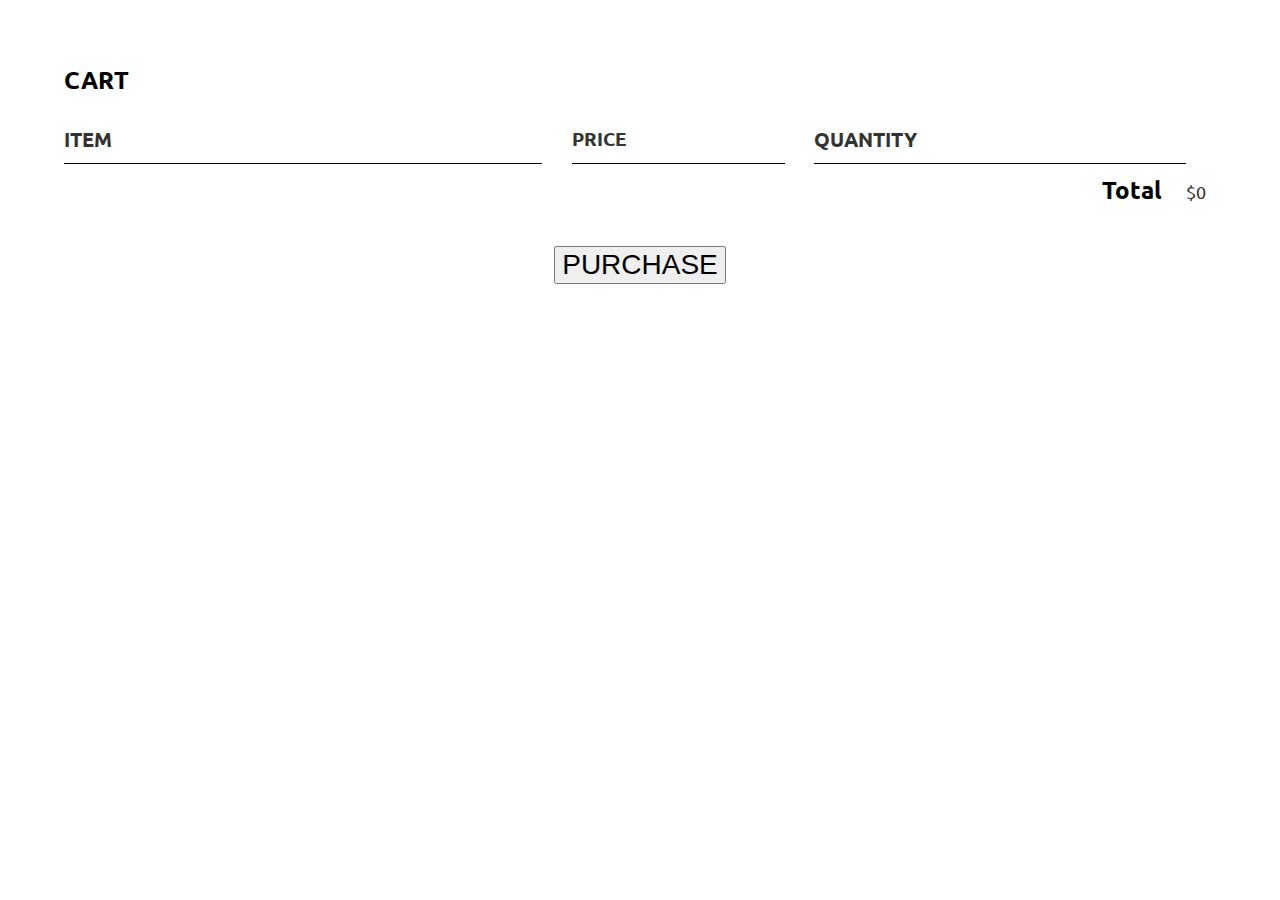
<file: Cart.html>
<!DOCTYPE html>
<html>
  <head>
    <meta charset="utf-8">
    <meta name="viewport" content="width=device-width, initial-scale=1.0">
    <title>Cart | On-Line Shop</title>
    <link href="style.css" rel="stylesheet" type="text/css" />
    <link href="https://fonts.googleapis.com/css2?family=Ubuntu:ital,wght@0,300;0,400;0,500;0,700;1,300;1,400;1,500;1,700&display=swap" rel="stylesheet">
    <script src="script.js" async></script>
  </head>

<body>
  <div style="margin:5%;">
<section class="container content-section">
            <h2 class="section-header">CART</h2>
            <div class="cart-row">
                <span class="cart-item cart-header cart-column">ITEM</span>
                <span class="cart-price cart-header cart-column">PRICE</span>
                <span class="cart-quantity cart-header cart-column">QUANTITY</span>
            </div>
            <div class="cart-items">
            </div>
            <div class="cart-total">
                <strong class="cart-total-title">Total</strong>
                <span class="cart-total-price">$0</span>
            </div>
            <button class="btn btn-primary btn-purchase" type="button">PURCHASE</button>
        </section>
  </div>

</body>
</html>
</file>
<file: style.css>
body{
  margin: 0%;
  width: 100%;
  font-family: 'Ubuntu', sans-serif; 
}
header{
  width: 100%;
  position: fixed;
  background-color: #1F2833;
  float: right;
  box-shadow: 0 4px 8px 0 rgba(0, 0, 0, 0.5);
}
header ul li {
  list-style-type: none;
  font-size: 15px;
  color:white;
  display: inline;
  
}
header ul .Login:hover{
  background-color:rgba(4, 6, 8, 0.719);
} 
header ul .Signup:hover{
  background-color:rgba(4, 6, 8, 0.719);
} 
header ul .Help:hover{
  background-color:rgba(4, 6, 8, 0.719);
}
header ul .Login, header ul .Signup, header ul .Help{

  padding-left: 2.5%;
  padding-right: 2.5%;
  padding-top: 1.8%;
  padding-bottom: 1.2%;
  text-decoration: none;
  color:rgb(209, 173, 13); 
}
header ul .Ad{
  margin-right: 20%;
}
header ul .Cart{
  margin-left: 5%;
  margin-right: 2%;
}
img.Cart{
  width: 25px;
  height: 25px;
  vertical-align: bottom;
}

header ul a{
  text-decoration: none;
  color:rgb(209, 173, 13);  
}
.modalLS{
  display: none; /* Hidden by default */
  position: fixed; /* Stay in place */
  z-index: 1; /* Sit on top */
  left: 0;
  top: 0;
  width: 100%; /* Full width */
  height: 100%; /* Full height */
  overflow: auto; /* Enable scroll if needed */
  background-color: rgba(0,0,0,0.4); /* Black w/ opacity */
  box-shadow: 0 4px 8px 0 rgba(0, 0, 0, 0.678);
}
.modal-content3 {
  background-color: #fefefe;
  margin: 2% auto; /* 15% from the top and centered */
  padding: 20px;
  border: 1px solid #888;
  width: 30%;
  height: 70%; /* Could be more or less, depending on screen size */
  background:  rgb(243, 159, 126);
  box-shadow: 0 4px 8px 0 rgba(0, 0, 0, 0.603);
}
.submitLogin{
  width: 82%;
  height: 30px;
  font-size: 20px;
  background-color: #1F2833;
  box-shadow: 0 4px 8px 0 rgba(0, 0, 0, 0.959);
  color: white;
  cursor: pointer;
}
.submitLogin:hover{
  background-color:rgba(4, 6, 8, 0.719);
}
img.ava{
  width: 130px; 
  height:130px; 
  margin-top:7%; 
  padding:0%;
}
.modal-content4 {
  background-color: #fefefe;
  margin: .5% auto; /* 15% from the top and centered */
  padding: 20px;
  border: 1px solid #888;
  width: 30%;
  height: 90%; /* Could be more or less, depending on screen size */
  background:  rgb(74, 206, 155);
  box-shadow: 0 4px 8px 0 rgba(0, 0, 0, 0.603);
}
.submitSignup{
  width: 82%;
  height: 30px;
  font-size: 20px;
  background-color: #1F2833;
  box-shadow: 0 4px 8px 0 rgba(0, 0, 0, 0.959);
  color: white;
  cursor: pointer;
}
.submitSignup:hover{
background-color:rgba(4, 6, 8, 0.966);
}
.fname, .lname{
width:39%; 
height:30px; 
font-size:14px;
padding: 0%;
margin: 0%;
}
.email, .password, .apassword{
  width:80%;
  height:30px; 
  font-size:14px;
  padding: 0%;
margin: 0%;
}
.LBS{
  width: 100%;
  height: 10%;
  padding-bottom: 0.05%;
  background-color: white;
}
.LBS ul li {
  list-style-type: none;
  font-size: 15px;
  color: black;
  display: inline;
}
.LBS ul .Brand{
  margin-right: 6%;
} 
.LBS ul .Dial{
  margin-right: 8%;
}
img.Call{
  width: 25px;
  height: 25px;
  vertical-align: bottom;
  margin: 0%;
  margin-bottom: .5%;
  margin-left: .5%;
}
img.Brand{
  width: 17%;
  vertical-align: bottom;
  padding-left: 6%;
  padding-right: 1%;
  padding-top: .5%;
}
img.Search{
  width: 25px;
  height: 25px;
  vertical-align: bottom;
  padding-right: 13%;
  padding-left: 5%;
  margin-right: 0.8%;
  cursor: pointer;
}
.LBS ul li a{
  text-decoration: none;
  color:rgb(240, 226, 38);  
}
.LBS ul input[type=text] {
  padding-top: 8px;
  padding-bottom: 8px;
  border: none;
  font-size: 16px;
  margin-left: 4%;
}
.LBS ul button {
  padding-top: 3px;
  padding-bottom: 8px;
  margin-top: 10px;
  border: none;
  font-size: 17px;
  margin-right: 5%;
}
.LBS ul button:hover {
  background: #ccc;
}

nav{
  width: 100%;
  height: 8%;
  padding-top: 1px;
  padding-bottom: 0.05%;
  background-color: rgb(104, 21, 21);
}
nav ul a li {
  list-style-type: none;
  font-size: 15px;
  color:whitesmoke;
  display: inline;
  padding-left: 3%;
  padding-right: 3%;
  padding-top: 1.3%;
  padding-bottom: 1.3%;
}
nav ul a{
  list-style-type: none;
  font-size: 15px;
  color: rgb(213, 214, 169);
  display: inline;
  text-decoration: none;
}
nav ul a li:hover{
  background-color:rgb(63, 13, 13);
}
nav ul .Home{
  margin-left: 0%;
}
nav ul .ContactUs{
  margin-right: 5%;
}
/*nav ul li{
  margin-right: 8.2%;
}*/

.MySlides {
  position: static;
  width: 100%;
  padding-top: 177px;
  display:none;
  }
.centered {
  position: absolute;
  top: 50%;
  left: 50%;
}
.Product{
  width: 100%;
  height: 20%;
  background-color:whitesmoke;
  margin: 0px;
  float: left;
}
.Product .row .column ul li{
  list-style-type: none;
}
img.Grocery, img.household, img.personalcare, img.packedfoods{
  width: 80%;
  height: 80%;
}
.column {
  float: left;
  width: 21.70%;
  height: 100%;
  margin: 0px;
  padding-right: 3%;
  padding-top: 3%;
  padding-bottom: 3%;
}
.column ul{
  margin: 0px;
}
.column ul li{
  border-radius: 25px;
  border: 2px solid rgb(187, 187, 187);
  margin: 0px;
  background-color: white;
  box-shadow: 0 4px 8px 0 rgba(0, 0, 0, 0.5);
}
.column ul .Bar:hover{
  background-color:rgba(6, 9, 12, 0.993);
}
.column ul a li{
  background-color: #1F2833;
}
.column ul a{
  text-decoration: none;
  color: white;
}
.row:after {
  display: table;
}

footer{
  width: 100%;
  height: 22%;
  font-size: 13px;
  background-color:  rgb(187, 110, 110);
}
.footerNav{
  background-color:rgb(8, 8, 8);
  height: 10%;
  width: 100%;
}
.footerNav div{
  width: 33.3%;
  height: 270px;
  float: left;
  background-color:rgb(8, 8, 8);
  font-size: 18px;
}
.footerNav div ul{
  padding: 1%;
}
.footerNav div ul li{
  list-style-type: none;
  margin-right: 25%;
}
.footerNav div ul li a{
  text-decoration: none;
  color: white;
  font-size: 13px;
}

@media (max-width: 374px)  {

header ul li {
  font-size: 10px;
}

img.Cart{
  width: 5%;
  height: 5%;
}
img.Call{
  width: 5%;
  height: 5%;
  padding-top: 2%;
}

.LBS ul .Dial{
  font-size: 12px;
}
.LBS ul .Brand{
  margin-right: 1%;
} 
img.Brand{
  width: 55%;
  padding-left: 1%;
  padding-right: 1%;
  }
.LBS ul input[type=text] {
  padding-top: 8px;
  padding-bottom: 8px;
  border: none;
  font-size: 16px;
}
nav{
  height: 10%;
  margin-right: 5%;
  padding: 0.1%;
}
nav ul{
  padding-right: 5%;
}
nav ul li a{
  font-size: 10px;
  padding-top: 0%;
  padding-bottom: 0%;
}
nav ul .Home{
  margin: 0%;
}
nav ul .ContactUs{
  padding-right: 0%;
}
nav ul li{
 padding-right: 3%;
}
.MySlides {
  position: static;
  width: 100%;
  padding-top: 68%;
  display:none;
  }
h3{
  font-size: 10px;
}
img.Grocery,img.household, img.personalcare, img.packedfoods{
  width: 80%;
  height: 80%;
}
.column {
  float: left;
  width: 43%;
  height: 100%;
  margin: 0px;
  padding-top: 3%;
  padding-bottom: 3%;
}
footer{
  font-size: 10px;
}
.footerNav{
  list-style-type: none;
  width: 100%;
}
.footerNav div{
  width: 100%;
  height: 100%;
  float: none;
  vertical-align: middle;
  padding-right: 0%;
  margin-right: 0%;
}
.footerNav div ul {
  padding-top: 15%;
  padding-left: 10%;
padding-right: 0%;
  margin-right: 0%;
  padding-bottom: 0%;
  margin-bottom: 0%;
}
img.logo2{
  text-align: center;
  vertical-align: middle;
}
.footerNav div ul li b{
  text-decoration: none;
  font-size: 14px;
}
.footerNav div ul li a{
  text-decoration: none;
  font-size: 14px;
  padding-left: 5%;
}
}
@media (min-width: 375px) and (max-width: 424px){
header ul li {
  font-size: 10px;
}
header ul .Login, header ul .Signup, header ul .Help{
  padding-right: 1%;
}
header ul .Login{
  padding-left: 1%;
}
header ul .Ad{
padding-right: 1%;
}
.Ad{
  font-size: 8px;
}
img.Cart{
  width: 3%;
  height: 3%;
}
img.Call{
  width: 5%;
  height: 5%;
  padding-top: 2%;
}

.LBS ul .Dial{
  font-size: 12px;
}
.LBS ul .Brand{
  margin-right: 1%;
} 
img.Brand{
  width: 55%;
  padding-left: 1%;
  padding-right: 1%;
  }
.LBS ul input[type=text] {
  padding-top: 8px;
  padding-bottom: 8px;
  border: none;
  font-size: 16px;
}
nav{
  height: 10%;
  margin-right: 5%;
  padding: 0.1%;
}
nav ul{
  padding-right: 10%;
}
nav ul li a{
  font-size: 10px;
  padding-top: 0%;
  padding-bottom: 0%;
}
nav ul .Home{
  margin: 0%;
}
nav ul .ContactUs{
  padding-right: 0%;
}
nav ul li{
 padding-right: 3%;
}
.MySlides {
  position: static;
  width: 100%;
  padding-top: 60%;
  display:none;
  }
h3{
  font-size: 10px;
}
img.Grocery,img.household, img.personalcare, img.packedfoods{
  width: 80%;
  height: 80%;
}
.column {
  float: left;
  width: 43%;
  height: 100%;
  margin: 0px;
  padding-top: 3%;
  padding-bottom: 3%;
}
footer{
  font-size: 10px;
}
.footerNav{
  list-style-type: none;
  width: 100%;
}
.footerNav div{
  width: 100%;
  height: 100%;
  float: none;
  vertical-align: middle;
  padding-right: 0%;
  margin-right: 0%;
  padding-bottom: 0%;
  margin-bottom: 0%;
}
.footerNav div ul {
  padding-top: 15%;
  padding-left: 10%;
  padding-right: 0%;
  margin-right: 0%;
  padding-bottom: 0%;
  margin-bottom: 0%;
}
.footerNav div ul li{
  margin-left: 5%;
}
img.logo2{
  text-align: center;
  vertical-align: middle;
}
.footerNav div ul li b{
  text-decoration: none;
  font-size: 14px;
}
.footerNav div ul li a{
  text-decoration: none;
  font-size: 14px;
  padding-left: 5%;
}
}
@media (min-width: 425px) and (max-width: 767px){
header ul li {
  font-size: 8px;
  padding-right: 1%;
}
header ul .Ad{
  padding-right: 5%;
}
header ul .Cart{
  padding-left: 1%;
  padding-right: 2%;
}
img.Cart{
  width: 2%;
  height: 2%;
}
img.Call{
  width: 2%;
  height: 2%;
  padding-bottom: 1%;
}
.LBS ul .Dial{
  font-size: 10px;
  padding-right: 0%;
}
.LBS ul .Brand{
  margin-right: 1%;
} 
img.Brand{
  width: 25%;
  padding-left: 0.5%;
  padding-right: 0.5%;
  }
img.Search{
  width: 20px;
  height: 20px;
}
.LBS ul input[type=text] {
  padding-top: 8px;
  padding-bottom: 8px;
  border: none;
  font-size: 10px;
}
nav{
  height: 10%;
  margin-right: 5%;
  padding: 0.1%;
}
nav ul{
  padding-right: 10%;
}
nav ul li a{
  font-size: 10px;
  padding-top: 0%;
  padding-bottom: 0%;
}
nav ul .Home{
  margin: 0%;
}
nav ul .ContactUs{
  padding-right: 0%;
}
nav ul li{
 padding-right: 3%;
}
.MySlides {
  position: static;
  width: 100%;
  height: 100%;
  padding-top: 20%;
  display:none;
  }
h3{
  font-size: 10px;
}
img.Grocery,img.household, img.personalcare, img.packedfoods{
  width: 60%;
  height: 80%;
}
.column {
  float: left;
  width: 22%;
  height: 100%;
  margin: 0px;
  padding-top: 3%;
  padding-bottom: 3%;
}
footer{
  font-size: 10px;
}
.footerNav{
  list-style-type: none;
  width: 100%;
}
.footerNav div{
  width: 100%;
  height: 100%;
  float: none;
  vertical-align: middle;
  padding-right: 0%;
  margin-right: 0%;
}
.footerNav div ul {
  padding-top: 15%;
  padding-left: 10%;
padding-right: 0%;
  margin-right: 0%;
  padding-bottom: 0%;
  margin-bottom: 0%;
}
img.logo2{
  text-align: center;
  vertical-align: middle;
}
.footerNav div ul li b{
  text-decoration: none;
  font-size: 14px;
}
.footerNav div ul li a{
  text-decoration: none;
  font-size: 14px;
  padding-left: 5%;
}
}
@media (min-width: 768px) and (max-width: 1240px){
  header ul li {
  font-size: 13px;
  padding-right: 1%;
}
header ul .Ad{
  padding-right: 10%;
}
header ul .Cart{
  padding-left: 1%;
  padding-right: 2%;
}
img.Cart{
  width: 2%;
  height: 2%;
}
img.Call{
  width: 2%;
  height: 2%;
  padding-bottom: 1%;
}
.LBS ul .Dial{
  font-size: 13px;
  margin-right: 0%;
  margin-left: 0%;
}
.LBS ul .Brand{
  margin-right: 0%;
  margin-left: 0%;
} 
img.Brand{
  width: 22%;
  padding-left: 0.5%;
  padding-right: 0.5%;
  }
img.Search{
  width: 18px;
  height: 18px;
}
.LBS ul input[type=text] {
  padding-top: 6px;
  padding-bottom: 10px;
  border: none;
  font-size: 12px;
}
nav{
  height: 10%;
  margin-right: 5%;
  padding: 0.1%;
}
nav ul{
  padding-right: 10%;
}
nav ul li a{
  font-size: 13px;
  padding-top: 0%;
  padding-bottom: 0%;
}
nav ul .Home{
  margin: 0%;
}
nav ul .ContactUs{
  padding-right: 0%;
}
nav ul li{
 padding-right: 3%;
}
.MySlides {
  position: static;
  width: 100%;
  padding-top: 15%;
  display:none;
  }
h3{
  font-size: 10px;
}
img.Grocery, img.household, img.personalcare, img.packedfoods{
  width: 80%;
  height: 80%;
}
.column {
  float: left;
  width: 22%;
  height: 100%;
  margin: 0px;
  padding-top: 3%;
  padding-bottom: 3%;
}
footer{
  font-size: 13px;
}
.footerNav div ul li b{
  text-decoration: none;
  font-size: 12px;
}
}
@media (min-width: 2550px){
  img.DP{
    width: 5%;
    height: 5%;
  }
}



/* Grocery Page */

.Card{
  padding-top: 10%;
  width: 100%;
  height: 20%;
  background-color:whitesmoke;
  margin: 0px;
  float: left;

}
.Card .row1{
    padding-left: 2%;
}
.Card .row1 .column1 ul li{
  list-style-type: none;

}

.column1 {
  width: 25%;
  height: 100%;
  padding-right: 3%;
  padding-top: 1%;
  padding-bottom: 5%;
  border: 2px rgb(132, 133, 134) solid;
  margin-right: 5px;
  margin-left: 10px;
  margin-top: 10px;
  margin-bottom: 12px;
  background-color: white;
  border-radius: 20px;
  box-shadow: 0 4px 8px 0 rgba(0, 0, 0, 0.5);
}
.column1 ul .ViewMore{
  background-color: #1F2833;
  padding: 3%;
  box-shadow: 0 4px 8px 0 rgba(0, 0, 0, 0.5);
}
.column1 ul .ViewMore a{
  color:white;
}
.column1 ul .ViewMore:hover{
  background-color:rgba(6, 9, 12, 0.993);
}
.column1 ul{
  margin: 0px;
}
.column1 ul li{
  width: 100%;
  border-radius: 25px;
  font-size: 14px;
  margin: 0px;
  background-color: white;
}

.column1 ul a{
  text-decoration: none;
  color: black;
}
.row1:after {
  display: table;
}
.Name{
  padding-bottom: 5px;
}
.Card .raw1 .column1 .Image{
  width: 250px;
  height: 200px;
}
img.itemImg{
  width: 180px;
}

/* The Modal (background) */
.modal {
  display: none; /* Hidden by default */
  position: fixed; /* Stay in place */
  z-index: 1; /* Sit on top */
  left: 0;
  top: 0;
  width: 100%; /* Full width */
  height: 100%; /* Full height */
  overflow: auto; /* Enable scroll if needed */
  background-color: rgba(0,0,0,0.4); /* Black w/ opacity */
}

/* Modal Content/Box */
.modal-content {
  background-color: #fefefe;
  margin: 6% auto; /* 15% from the top and centered */
  padding: 20px;
  border: 1px solid #888;
  width: 80%;
  height: 70%; /* Could be more or less, depending on screen size */
}

/* The Close Button */
.close {
  color: #aaa;
  float: right;
  font-size: 20px;
  font-weight: bold;
}

.close:hover,
.close:focus {
  color: black;
  text-decoration: none;
  cursor: pointer;
}

.ModalImage{
  float: left;
  margin-left: 2%;
  margin-top: 1.5%;

}
img.Item{
  width: 80%;
  margin-top: 2%;
  margin-left: 7%;
}

.ModalDetails{
  width: 60%;
  float: right;
  margin-top: 3.5%;
  margin-right: 5%; 
}
.MName{
  font-size: 18px;
}
.MPrice{
  font-size: 24px;
}
.AddToCart{
  margin: 3px;
  padding: 2%;
  background-color: rgb(255, 238, 0);
  border-radius: 25px;
  border: 1px grey solid;
}
.desc{
  font-size: 17px;
}
@media (max-width: 374px) {
.Card{
  margin-top: 68%;
}
.column1 {
  float: left;
  width: 40%;
  height: 260px;
  padding-top: 2%;
}
.column1 ul li{
  font-size: 10px;
  margin-right: 25%;
  margin-left: -13px;
}
.Card .raw1 .column1 .Image{
  width: 40px;
  height: 30px;
}
img.itemImg{
  width: 50px;
}
img.Item{
  margin-top: 4.5%;
  margin-left: 2%;
}
.modal-content {
  background-color: #fefefe;
  margin: 2% auto; /* 15% from the top and centered */
  padding: 10px;
  border: 1px solid #888;
  width: 90%;
  height: 90%; /* Could be more or less, depending on screen size */
}
.ModalImage{
  float: left;
}
img.MItem{
  width: 80px;
  padding-top: 200%;
  padding-left: 25%;
}
.MName{
  font-size: 8px;
}
.MPrice{
  font-size: 10px;
  margin-bottom: 0%;
}
.ModalDetails{
  width: 70%;
  margin: 0%;
  padding: 0%;
}
.AddToCart{
  width: 40px;
  height: 15px;
  font-size: 4px;
  margin-top: 1%;
}
.desc{
  font-size: 10px;
  margin-bottom: 1%;
}
}
@media (min-width: 375px) and (max-width: 424px) {
.Card{
  margin-top: 60%;

}
.column1 {
  float: left;
  width: 41%;
  height: 220px;
  padding-top: 2%;
}
.column1 ul li{
  font-size: 10px;
  margin-right: 25%;
  margin-left: -15px;
}
.Card .raw1 .column1 .Image{
  width: 40px;
  height: 30px;
}
img.itemImg{
  width: 55px;
}
img.Item{
  margin-top: 4.5%;
  margin-left: 2%;
}

.modal-content {
  background-color: #fefefe;
  margin: 2% auto; /* 15% from the top and centered */
  padding: 10px;
  border: 1px solid #888;
  width: 90%;
  height: 70%; /* Could be more or less, depending on screen size */
}
.ModalImage{
  float: left;
}
img.MItem{
  width: 90px;
  padding-top: 100%;
  padding-left: 25%;
}
.MName{
  font-size: 10px;
}
.MPrice{
  font-size: 10px;
  margin-bottom: 0%;
}
.ModalDetails{
  width: 70%;
  margin: 0%;
  padding: 0%;
}
.AddToCart{
  width: 60px;
  height: 15px;
  font-size: 6px;
  margin-top: 1%;
}
.desc{
  font-size: 10px;
  margin-bottom: 1%;
}
}
@media (min-width: 425px) and (max-width: 767px) {
.Card{
  margin-top: 13%;
}
.column1 {
  float: left;
  width: 42%;
  height: 300px;
  padding-top: 2%;
  margin-left: 2.3%;
}
.column1 ul li{
  font-size: 12px;
  margin-left: -20px;
}
.Card .raw1 .column1 .Image{
  width: 70px;
  height: 60px;
}
img.itemImg{
  width: 110px;
}
img.Item{
  margin-top: 4.5%;
  margin-left: 2%;
}
.modal-content {
  background-color: #fefefe;
  margin: 2% auto; /* 15% from the top and centered */
  padding: 10px;
  border: 1px solid #888;
  width: 90%;
  height: 85%; /* Could be more or less, depending on screen size */
}
.ModalImage{
  float: left;
}
img.MItem{
  width: 105px;
  padding-top: 100%;
  padding-left: 25%;
}
.MName{
  font-size: 13px;
}
.MPrice{
  font-size: 12px;
  margin-bottom: 0%;
}
.ModalDetails{
  width: 70%;
  margin: 0%;
  padding: 0%;
}
.AddToCart{
  width: 70px;
  height: 30px;
  font-size: 8px;
  margin-top: 1%;
}
.desc{
  font-size: 10px;
  margin-bottom: 1%;
}
}
@media (min-width: 768px) and (max-width: 1024px) {
.Card{
  margin-top: 10%;
}
.column1 {
  float: left;
  width: 20%;
  height: 320px;
  padding-top: 2%;
  margin-left: 0.7%;
}
.column1 ul li{
  font-size: 12px;
}
.Card .raw1 .column1 .Image{
  width: 70px;
  height: 60px;
}
img.itemImg{
  width: 110px;
}
img.Item{
  margin-top: 4.5%;
  margin-left: 2%;
}
.modal-content {
  background-color: #fefefe;
  margin: 2% auto; /* 15% from the top and centered */
  padding: 10px;
  border: 1px solid #888;
  width: 90%;
  height: 85%; /* Could be more or less, depending on screen size */
}
.ModalImage{
  float: left;
}
img.MItem{
  width: 190px;
  padding-top: 50%;
  padding-left: 5%;
}
.MName{
  font-size: 16px;
}
.MPrice{
  font-size: 12px;
  margin-bottom: 0%;
}
.ModalDetails{
  width: 70%;
  margin: 0%;
  padding-top: 3%;
}
.AddToCart{
  width: 120px;
  height: 20px;
  font-size: 10px;
  margin: 0%;
  padding: 0%;
}
.desc{
  font-size: 10px;
  margin-bottom: 1%;
}

}
@media (min-width: 1025px) and (max-width: 1440px) {
.Card{
  margin-top: 6%;
  width: 100%;
}
.column1 {
  float: left;
  width: 20%;
  height: 330px;
  padding-top: 2%;
  margin-left: 0.7%;
}
.column1 ul li{
  font-size: 12px;
}
.Card .raw1 .column1 .Image{
  width: 70px;
  height: 60px;
}
img.itemImg{
  width: 150px;
}
img.Item{
  margin-top: 4.5%;
  margin-left: 2%;
}
.modal-content {
  background-color: #fefefe;
  margin: 2% auto; /* 15% from the top and centered */
  padding: 10px;
  border: 1px solid #888;
  width: 90%;
  height: 70%; /* Could be more or less, depending on screen size */
}
.ModalImage{
  float: left;
}
img.MItem{
  width: 260px;
  padding-top: 10%;
  padding-left: 5%;
}
.MName{
  font-size: 18px;
}
.MPrice{
  font-size: 20px;
  margin-bottom: 0%;
}
.ModalDetails{
  width: 60%;
  margin: 0%;
  padding-top: 3%;
  margin-right: 2%;
}
.AddToCart{
  width: 120px;
  height: 20px;
  font-size: 14px;
  margin: 0%;
  padding: 0%;
}
.desc{
  font-size: 16px;
  margin-bottom: 1%;
}
}
@media (min-width: 1441px) {
.Card{
  margin-top: 2%;
  width: 100%;
}
.column1 {
  float: left;
  width: 20%;
  height: 320px;
  padding-top: 2%;
  margin-left: 0.7%;
}
.column1 ul li{
  font-size: 18px;
}
.Card .raw1 .column1 .Image{
  width: 70px;
  height: 60px;
}
img.itemImg{
  width: 150px;
}
img.Item{
  margin-top: 4.5%;
  margin-left: 2%;
}
}


/* ContactUs */

.ContactUsT{
  padding-top: 7%;
  padding-bottom: 0%;
  background-color: whitesmoke;
}
.Main{
  padding: 7%;
}
.ContactUsT .Main form ul li{
  list-style-type: none;
  padding: 1%;
}
.ContactUsT .Main form ul li input[type=text], .ContactUsT .Main form ul li input[type=tel], .ContactUsT .Main form ul li input[type=email]{
  padding-top: 8px;
  padding-bottom: 8px;
  border: 1px #aaa solid;
  font-size: 16px;
  margin-left: 0%;
}
.ContactUsT .Main form ul li input .query{
  height: 80%;
  width: 20%;
}
.submit{
  margin: 3px;
  padding: 1.5%;
  background-color: rgb(255, 238, 0);
  border-radius: 25px;
  border: 1px grey solid;
  font-size: 15px;
  font-weight: bold;
}

.modalContact {
  display: none; /* Hidden by default */
  position: fixed; /* Stay in place */
  z-index: 1; /* Sit on top */
  left: 0;
  top: 0;
  width: 100%; /* Full width */
  height: 100%; /* Full height */
  overflow: auto; /* Enable scroll if needed */
  background-color: rgba(0,0,0,0.4); /* Black w/ opacity */
}
.modal-content2 {
  background-color: #fefefe;
  margin: 6% auto; /* 15% from the top and centered */
  padding: 20px;
  border: 1px solid #888;
  width: 20%;
  height: 10%; /* Could be more or less, depending on screen size */
}

@media (max-width: 374px){
  .ContactUsT{
    padding-top: 80%
  }
}
@media (min-width: 375px) and (max-width: 424px){
  .ContactUsT{
    padding-top: 70%
  }
}
@media (min-width: 425px) and (max-width: 500px){
  .ContactUsT{
    padding-top: 50%
  }
}
@media (min-width: 501px) and (max-width: 767px){
  .ContactUsT{
    padding-top: 35%
  }
}
@media (min-width: 768px) and (max-width: 1024px){
  .ContactUsT{
    padding-top: 17%
  }
}
@media (min-width: 1024px) and (max-width: 1339px){
  .ContactUsT{
    padding-top: 11%
  }
}

/* Login SignUp */
@media (max-width: 374px){
  img.ava{
    width: 120px; 
    height: 120px; 
    margin-top: 5%; 
    padding: 0%;
  }
  .modalLS{
  display: none; /* Hidden by default */
  position: fixed; /* Stay in place */
  z-index: 1; /* Sit on top */
  left: 0;
  top: 0;
  width: 100%; /* Full width */
  height: 100%; /* Full height */
  overflow: auto; /* Enable scroll if needed */
  background-color: rgba(0,0,0,0.4); /* Black w/ opacity */
  box-shadow: 0 4px 8px 0 rgba(0, 0, 0, 0.678);
}
.modal-content3 {
  background-color: #fefefe;
  margin: 2% auto; /* 15% from the top and centered */
  padding: 20px;
  border: 1px solid #888;
  width: 80%;
  height: 80%; /* Could be more or less, depending on screen size */
  background:  rgb(243, 159, 126);
  box-shadow: 0 4px 8px 0 rgba(0, 0, 0, 0.603);
}
.submitLogin{
  width: 82%;
  height: 30px;
  font-size: 20px;
  background-color: #1F2833;
  box-shadow: 0 4px 8px 0 rgba(0, 0, 0, 0.692);
  color: white;
  cursor: pointer;
}
.submitLogin:hover{
  background-color:rgba(4, 6, 8, 0.719);
}
.modal-content4 {
  background-color: #fefefe;
  margin: 2% auto; /* 15% from the top and centered */
  padding: 20px;
  border: 1px solid #888;
  width: 80%;
  height: 91%; /* Could be more or less, depending on screen size */
  background:  rgb(74, 206, 155);
  box-shadow: 0 4px 8px 0 rgba(0, 0, 0, 0.603);
}
.submitSignup{
  width: 82%;
  height: 30px;
  font-size: 20px;
  background-color: #1F2833;
  box-shadow: 0 4px 8px 0 rgba(0, 0, 0, 0.959);
  color: white;
  cursor: pointer;
}
.modalLS .modal-content4 form ul li{
  font-size: 8px;
}
.modalLS .modal-content4 form ul li input[type=text], .modalLS .modal-content4 form ul li input[type=tel], .modalLS .modal-content4 form ul li input[type=email], .modal-content4 form ul li input[type=password], .modal-content3 form ul li input[type=email], .modal-content3 form ul li input[type=password]{
  height: 20px;
  border: 1px #aaa solid;
  font-size: 8px;
  margin-left: 0%;
}
.submitLogin, .submitSignup{
  height: 20px;
  font-size: 8px;
}
.email, .password, .apassword{
  width:80%;
  height:40px; 
  font-size:30px;
}
}
@media (min-width: 375px) and (max-width: 424px){
  .modalLS{
  display: none; /* Hidden by default */
  position: fixed; /* Stay in place */
  z-index: 1; /* Sit on top */
  left: 0;
  top: 0;
  width: 100%; /* Full width */
  height: 100%; /* Full height */
  overflow: auto; /* Enable scroll if needed */
  background-color: rgba(0,0,0,0.4); /* Black w/ opacity */
  box-shadow: 0 4px 8px 0 rgba(0, 0, 0, 0.678);
}
  .modal-content3 {
  background-color: #fefefe;
  margin: 2% auto; /* 15% from the top and centered */
  padding: 20px;
  border: 1px solid #888;
  width: 80%;
  height: 80%; /* Could be more or less, depending on screen size */
  background:  rgb(243, 159, 126);
  box-shadow: 0 4px 8px 0 rgba(0, 0, 0, 0.603);
}
.submitLogin{
  width: 82%;
  height: 30px;
  font-size: 20px;
  background-color: #1F2833;
  box-shadow: 0 4px 8px 0 rgba(0, 0, 0, 0.692);
  color: white;
  cursor: pointer;
}
.submitLogin:hover{
  background-color:rgba(4, 6, 8, 0.719);
}
.modal-content4 {
  background-color: #fefefe;
  margin: 1% auto; /* 15% from the top and centered */
  padding: 20px;
  border: 1px solid #888;
  width: 80%;
  height: 91%; /* Could be more or less, depending on screen size */
  background:  rgb(74, 206, 155);
  box-shadow: 0 4px 8px 0 rgba(0, 0, 0, 0.603);
}
.submitSignup{
  width: 82%;
  height: 30px;
  font-size: 20px;
  background-color: #1F2833;
  box-shadow: 0 4px 8px 0 rgba(0, 0, 0, 0.959);
  color: white;
  cursor: pointer;
}
.modalLS .modal-content4 form ul li{
  font-size: 8px;
}
.modalLS .modal-content4 form ul li input[type=text], .modalLS .modal-content4 form ul li input[type=tel], .modalLS .modal-content4 form ul li input[type=email], .modal-content4 form ul li input[type=password], .modal-content3 form ul li input[type=email], .modal-content3 form ul li input[type=password]{
  height: 20px;
  border: 1px #aaa solid;
  font-size: 8px;
  margin-left: 0%;  
  padding: 0%;
  margin: 0%;
}
.submitLogin, .submitSignup{
  height: 20px;
  font-size: 8px;
  padding: 0%;
  margin: 0%;
}
.email, .password, .apassword{
  width:80%;
  height:40px; 
  font-size:30px;
  padding: 0%;
  margin: 0%;
}
img.ava{
  width: 90px;
  height: 90px;
}
}
@media (min-width: 425px) and (max-width: 767px){
  .modalLS{
  display: none; /* Hidden by default */
  position: fixed; /* Stay in place */
  z-index: 1; /* Sit on top */
  left: 0;
  top: 0;
  width: 100%; /* Full width */
  height: 100%; /* Full height */
  overflow: auto; /* Enable scroll if needed */
  background-color: rgba(0,0,0,0.4); /* Black w/ opacity */
  box-shadow: 0 4px 8px 0 rgba(0, 0, 0, 0.678);
}
  .modal-content3 {
  background-color: #fefefe;
  margin: 2% auto; /* 15% from the top and centered */
  padding: 20px;
  border: 1px solid #888;
  width: 80%;
  height: 80%; /* Could be more or less, depending on screen size */
  background:  rgb(243, 159, 126);
  box-shadow: 0 4px 8px 0 rgba(0, 0, 0, 0.603);
}
.submitLogin{
  width: 82%;
  height: 30px;
  font-size: 20px;
  background-color: #1F2833;
  box-shadow: 0 4px 8px 0 rgba(0, 0, 0, 0.692);
  color: white;
  cursor: pointer;
}
.submitLogin:hover{
  background-color:rgba(4, 6, 8, 0.719);
}
.modal-content4 {
  background-color: #fefefe;
  margin: 1% auto; /* 15% from the top and centered */
  padding: 20px;
  border: 1px solid #888;
  width: 80%;
  height: 97%; /* Could be more or less, depending on screen size */
  background:  rgb(74, 206, 155);
  box-shadow: 0 4px 8px 0 rgba(0, 0, 0, 0.603);
}
.submitSignup{
  width: 82%;
  height: 30px;
  font-size: 20px;
  background-color: #1F2833;
  box-shadow: 0 4px 8px 0 rgba(0, 0, 0, 0.959);
  color: white;
  cursor: pointer;
}
.modalLS .modal-content4 form ul li{
  font-size: 8px;
}
.modalLS .modal-content4 form ul li input[type=text], .modalLS .modal-content4 form ul li input[type=tel], .modalLS .modal-content4 form ul li input[type=email], .modal-content4 form ul li input[type=password], .modal-content3 form ul li input[type=email], .modal-content3 form ul li input[type=password]{
  height: 27px;
  border: 1px #aaa solid;
  font-size: 12px;
  margin-left: 0%;  
  padding: 0%;
  margin: 0%;
}
.submitLogin, .submitSignup{
  height: 27px;
  font-size: 10px;
  padding: 0%;
  margin: 0%;
}
.email, .password, .apassword{
  width:80%;
  height:40px; 
  font-size:30px;
  padding: 0%;
  margin: 0%;
}
img.ava{
  width: 90px;
  height: 90px;
}
}
@media (min-width: 768px) and (max-width: 1440px){
  .modalLS{
  display: none; /* Hidden by default */
  position: fixed; /* Stay in place */
  z-index: 1; /* Sit on top */
  left: 0;
  top: 0;
  width: 100%; /* Full width */
  height: 100%; /* Full height */
  overflow: auto; /* Enable scroll if needed */
  background-color: rgba(0,0,0,0.4); /* Black w/ opacity */
  box-shadow: 0 4px 8px 0 rgba(0, 0, 0, 0.678);
}
  .modal-content3 {
  background-color: #fefefe;
  margin: 2% auto; /* 15% from the top and centered */
  padding: 20px;
  border: 1px solid #888;
  width: 30%;
  height: 80%; /* Could be more or less, depending on screen size */
  background:  rgb(243, 159, 126);
  box-shadow: 0 4px 8px 0 rgba(0, 0, 0, 0.603);
}
.submitLogin{
  width: 82%;
  height: 30px;
  font-size: 20px;
  background-color: #1F2833;
  box-shadow: 0 4px 8px 0 rgba(0, 0, 0, 0.692);
  color: white;
  cursor: pointer;
}
.submitLogin:hover{
  background-color:rgba(4, 6, 8, 0.719);
}
.modal-content4 {
  background-color: #fefefe;
  margin: 0%; /* 15% from the top and centered */
  padding: 20px;
  border: 1px solid #888;
  width: 30%;
  height: 97%; /* Could be more or less, depending on screen size */
  background:  rgb(74, 206, 155);
  box-shadow: 0 4px 8px 0 rgba(0, 0, 0, 0.603);
}
.submitSignup{
  width: 82%;
  height: 30px;
  font-size: 20px;
  background-color: #1F2833;
  box-shadow: 0 4px 8px 0 rgba(0, 0, 0, 0.959);
  color: white;
  cursor: pointer;
}
.modalLS .modal-content4 form ul li{
  font-size: 8px;
}
.modalLS .modal-content4 form ul li input[type=text], .modalLS .modal-content4 form ul li input[type=tel], .modalLS .modal-content4 form ul li input[type=email], .modal-content4 form ul li input[type=password], .modal-content3 form ul li input[type=email], .modal-content3 form ul li input[type=password]{
  height: 27px;
  border: 1px #aaa solid;
  font-size: 12px;
  margin-left: 0%;  
  padding: 0%;
  margin: 0%;
}
.submitLogin, .submitSignup{
  height: 27px;
  font-size: 10px;
  padding: 0%;
  margin: 0%;
}
.email, .password, .apassword{
  width:80%;
  height:40px; 
  font-size:30px;
  padding: 0%;
  margin: 0%;
}
img.ava{
  width: 90px;
  height: 90px;
}
}

/* About Us */

body{
  width: 100%;
}

.AboutUsT{
  width: 100%;
  padding-top: 7%;
  padding-bottom: 0%;
  background-color: whitesmoke;
}
.AbtUs, .DevD{
    font-size:44px;
  }

.Main{
  padding: 7%;
  font-size: 22px;
}
.DevProfile{
  background-color: rgb(213, 214, 169);;
  width: 100%;
  height: 70%;
}
img.DP{
  border-radius: 100%;
  width: 50%;
  height: 50%;
  vertical-align: middle;
  padding-bottom:10%; 
  padding-top:10%;
}
.Prof{
  width: 50%;
  float: right;
  background-color: rgb(213, 214, 169);

}
.Prof .ProfMain{
  width:100%;
}
.Prof .ProfMain ul{
  border: 20px #888 groove;
  margin: 20%;
  padding-bottom: 4%;
  padding-left: 0%;
  background-color: rgb(229, 158, 145);
}
.Prof .ProfMain ul li{
  list-style-type: none;
  font-size: 20px;
  
}
.Prof .ProfMain ul li a{
  text-decoration: none;
  color: black;
}

@media (max-width: 374px){
  .AboutUsT{
    padding-top: 80%;
  }
  .AbtUs{
    font-size:16px;
  }
  .AboutUsT .Main .Para{
    font-size:12px;
  }
  .Prof .ProfMain ul{
  border: 5px #888 groove;
  margin: 5%;
  padding-bottom: 2%;
  padding-left: 0%;
  background-color: rgb(229, 158, 145);
}
  .AboutUsT .Prof .ProfMain ul li{
    font-size:8px;

    }
}
@media (min-width: 375px) and (max-width: 424px){
  .AboutUsT{
    padding-top: 70%;
  }
  .AbtUs{
    font-size:17px;
  }
  .AboutUsT .Main .Para{
    font-size:12px;
  }
  .Prof .ProfMain ul{
  border: 5px #888 groove;
  margin: 5%;
  padding-bottom: 2%;
  padding-left: 0%;
  background-color: rgb(229, 158, 145);
}
  .AboutUsT .Prof .ProfMain ul li{
    font-size: 8px;
    }
}
@media (min-width: 425px) and (max-width: 500px){
  .AboutUsT{
    padding-top: 50%;
  }
  .AbtUs{
    font-size:15px;
  }
  .AboutUsT .Main .Para{
    font-size: 14px;
  }
  .Prof .ProfMain ul{
  border: 5px #888 groove;
  margin: 5%;
  padding-bottom: 2%;
  padding-left: 0%;
  background-color: rgb(229, 158, 145);
}
  .AboutUsT .Prof .ProfMain ul li{
    font-size: 13px;
    }
}
@media (min-width: 501px) and (max-width: 767px){
  .AboutUsT{
    padding-top: 35%;
  }
  .AbtUs{
    font-size:15px;
  }
  .AboutUsT .Main .Para{
    font-size: 14px;
  }
  .Prof .ProfMain ul{
  border: 5px #888 groove;
  margin: 5%;
  padding-bottom: 2%;
  padding-left: 0%;
  background-color: rgb(229, 158, 145);
}
  .AboutUsT .Prof .ProfMain ul li{
    font-size: 13px;
    }
}
@media (min-width: 768px) and (max-width: 1024px){
  .AboutUsT{
    padding-top: 17%;
  }
  .AbtUs{
    font-size:15px;
  }
  .AboutUsT .Main .Para{
    font-size: 14px;
  }
  .Prof .ProfMain ul{
  border: 5px #888 groove;
  margin: 5%;
  padding-bottom: 2%;
  padding-left: 0%;
  background-color: rgb(229, 158, 145);
}
  .AboutUsT .Prof .ProfMain ul li{
    font-size: 13px;
    }
}
@media (min-width: 1025px) and (max-width: 1339px){
  .AboutUsT{
    padding-top: 11%;
  }
  .AbtUs{
    font-size:20px;
  }
  .AboutUsT .Main .Para{
    font-size: 16px;
  }
  .Prof .ProfMain ul{
  border: 5px #888 groove;
  margin: 5%;
  padding-bottom: 2%;
  padding-left: 0%;
  background-color: rgb(229, 158, 145);
}
  .AboutUsT .Prof .ProfMain ul li{
    font-size: 16px;
    }
}



/* Cart */


.cart-header {
    font-weight: bold;
    font-size: 1.25em;
    color: #333;
}

.cart-column {
    display: flex;
    align-items: center;
    border-bottom: 1px solid black;
    margin-right: 1.5em;
    padding-bottom: 10px;
    margin-top: 10px;
}

.cart-row {
    display: flex;
}

.cart-item {
    width: 45%;
}

.cart-price {
    width: 20%;
    font-size: 1.2em;
    color: #333;
}

.cart-quantity {
    width: 35%;
}

.cart-item-title {
    color: #333;
    margin-left: .5em;
    font-size: 1.2em;
}

.cart-item-image {
    width: 75px;
    height: auto;
    border-radius: 10px;
}

.btn-danger {
    color: white;
    background-color: #a82020;
    border: none;
    border-radius: .3em;
    font-weight: bold;
}

.btn-danger:hover {
    background-color: #d43030;
}

.cart-quantity-input {
    height: 34px;
    width: 50px;
    border-radius: 5px;
    border: 1px solid #56CCF2;
    background-color: #eee;
    color: #333;
    padding: 0;
    text-align: center;
    font-size: 1.2em;
    margin-right: 25px;
}

.cart-row:last-child {
    border-bottom: 1px solid black;
}

.cart-row:last-child .cart-column {
    border: none;
}

.cart-total {
    text-align: end;
    margin-top: 10px;
    margin-right: 10px;
}

.cart-total-title {
    font-weight: bold;
    font-size: 1.5em;
    color: black;
    margin-right: 20px;
}

.cart-total-price {
    color: #333;
    font-size: 1.1em;
}

.btn-purchase {
    display: block;
    margin: 40px auto 80px auto;
    font-size: 1.75em;
}
</file>
